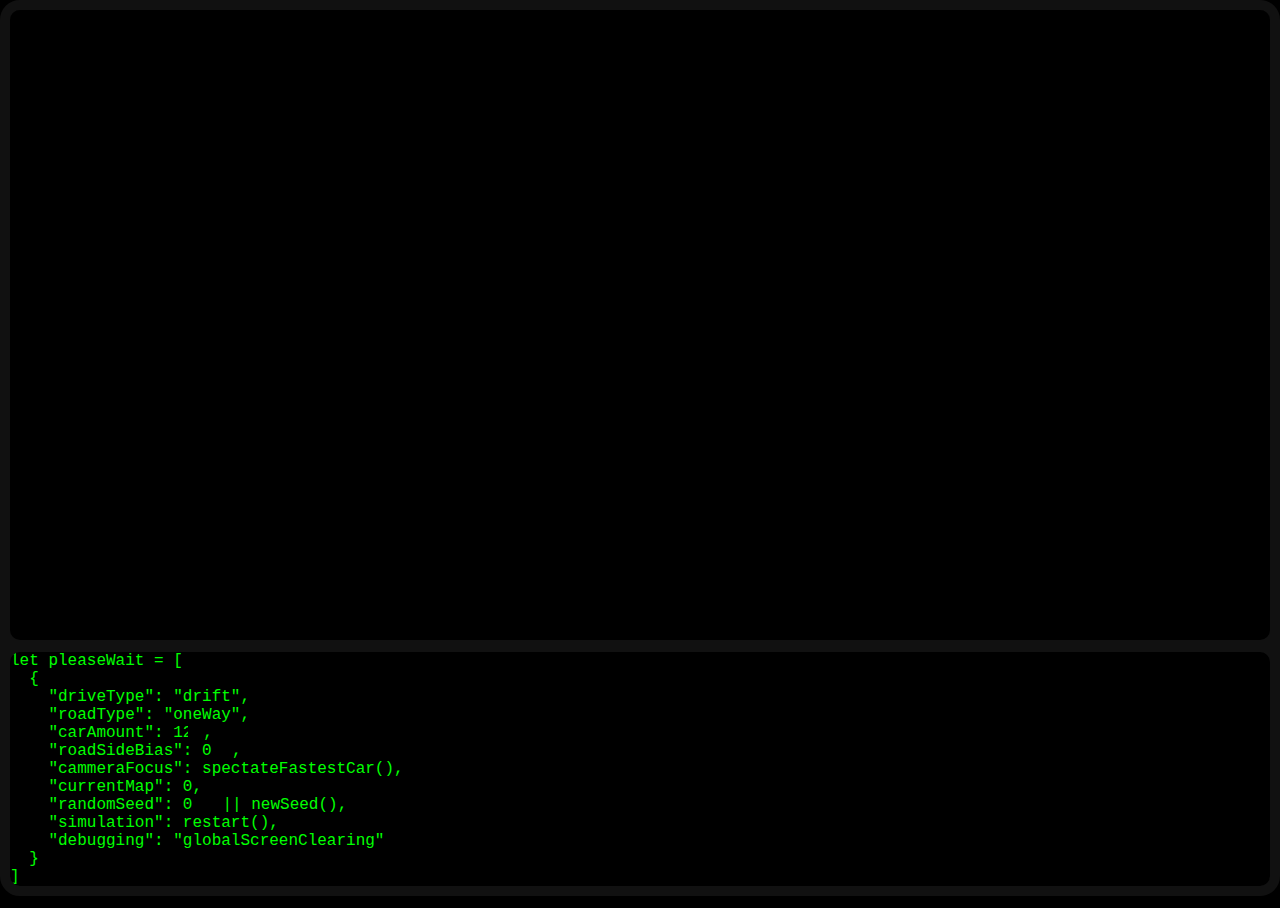
<file: index.html>
<!DOCTYPE html>
<html lang="en">
  <head>
    <meta charset="UTF-8">
    <link rel="stylesheet" href="styles.css">
    <meta name="viewport" content="width=device-width, initial-scale=1">
    <title>Self Driving</title>
  </head>
  <body>
    <div class="container" id="container">   
      <canvas id="background" ></canvas> 
      <canvas id="canvas" ></canvas> 
     
      <div class="code">
      <p id="title">let pleaseWait = [</p>   
      &nbsp {<br>
      &nbsp &nbsp "driveType": <button onclick="changeRaceType()" id="type">"drift"</button>,<br>
      &nbsp &nbsp "roadType": <button onclick="changeOneWay()" id="oneWay">"oneWay"</button>,<br>      
      &nbsp &nbsp "carAmount": <input type="number" value="12" id="carAmount">,<br>      
      &nbsp &nbsp "roadSideBias": <input type="number" value="0" id="turnBias">,<br>      
      &nbsp &nbsp "cammeraFocus": <button onclick="spectateFastestCar()">spectateFastestCar()</button>,<br>
      &nbsp &nbsp "currentMap": <button onclick="changeMap()" id="mapSelector">0</button>,<p id="mapData" class="data"></p>
      &nbsp &nbsp "randomSeed": <input type="number" value="0" id="seed"> || <button onclick="newSeed()">newSeed()</button>,<br>      
      &nbsp &nbsp "simulation": <button onclick="startSim(maps[currentMap])">restart()</button>,<br>
      &nbsp &nbsp "debugging": <button onclick="changeGlobalC()">"globalScreenClearing"</button><br>
      &nbsp } <br>      
      ]</div>
    </div>
    <script async src="main.js"></script>
    <script src="qualityOfLife.js"></script>
  </body>
</html>
</file>
<file: styles.css>
body {
  //background-color: sk;
  background-color: black;
  //background-color: #333;
  margin: 10px;
  
}

*{
  font-family: monospace;
  font-size: 16px;
  color:lime;
  margin:0px;
  //outline: 1px solid red;
}

#canvas{
  width: 100%;
  position: absolute;
  top: 0px;
  left: 0px;
}
#background{
  width: 100%;
  position: relative;
  background-color: black;
}

#canvas, #background{
  border-radius: 10px;
  image-rendering: pixelated;
}

.container {
  width: 100%;
  position: relative;
  outline: 10px solid #111;
  background-color: #111;
  border-radius: 10px;
}

.ui{
  display: flex;
  justify-content: space-between;
}

.code{
  color: lime;
  background-color: black;
  //background-color: #222;
  overflow: hidden;
  border-radius: 10px;
  margin-top: 7px;
  //outline: 2px solid lime;
}
.data{
  position: relative;
  left:32px;
  width: auto;  
}
#title{
  //display: flex;
  //justify-content: center;
}

input{
  width:30px;
  //width: length;
  //margin: 10px;
  //display: flex;
}

button, input{
  background-color: black;
  color: lime;
  border: none;
  outline: none;
  padding: 0px;
  //font-size: 16px;
}
</file>
